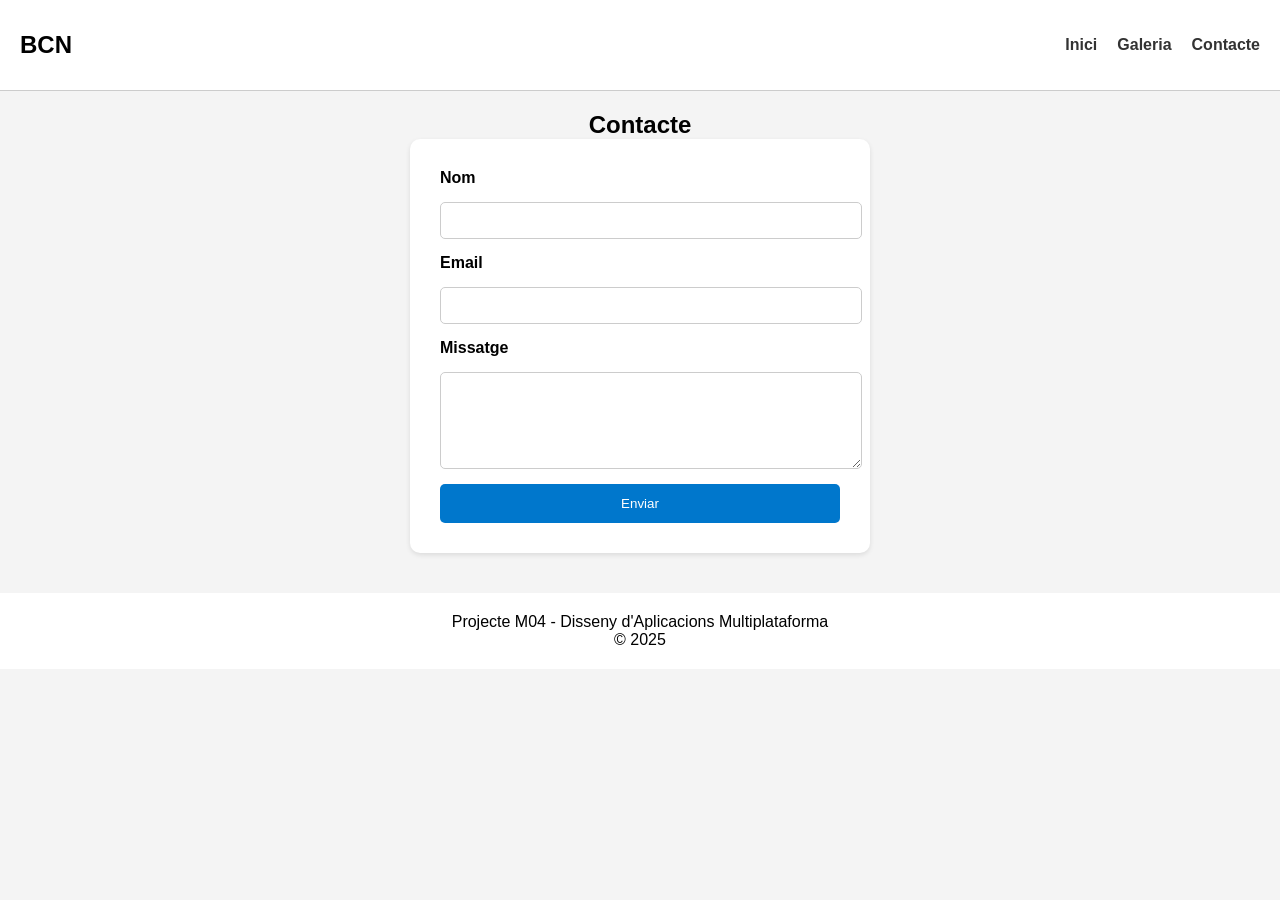
<file: contacte.html>
<!DOCTYPE html>
<html lang="ca">
<head>
    <meta charset="UTF-8">
    <meta name="viewport" content="width=device-width, initial-scale=1.0">
    <title>Contacte</title>
    <link rel="stylesheet" href="style.css">
</head>
<body>

<header class="header-principal">
    <div class="logo"><h2>BCN</h2></div>
    <nav class="nav-menu">
        <ul>
            <li><a href="index.html">Inici</a></li>
            <li><a href="galeria.html">Galeria</a></li>
            <li><a href="contacte.html">Contacte</a></li>
        </ul>
    </nav>
</header>

<main class="contacte-main">
    <h2 style="text-align:center; margin-top: 20px;">Contacte</h2>

    <form class="formulari-contacte">
        <label for="nom">Nom</label>
        <input id="nom" type="text" required>

        <label for="email">Email</label>
        <input id="email" type="email" required>

        <label for="missatge">Missatge</label>
        <textarea id="missatge" rows="5" required></textarea>

        <button type="submit">Enviar</button>
    </form>

</main>

<footer class="footer-principal">
    <p>Projecte M04 - Disseny d'Aplicacions Multiplataforma</p>
    <p>© 2025</p>
</footer>

</body>
</html>
</file>
<file: style.css>
/* ---- RESET BÀSIC I GLOBALS ---- */
body {
    font-family: Arial, sans-serif;
    margin: 0;
    padding: 0;
    background-color: #f4f4f4;
}
h1, h2, h3, p {
    margin: 0;
}
img {
    width: 100%;
    display: block;
}

/* ---- 1. HEADER I NAVEGACIÓ ---- */
.header-principal {
    display: flex;
    justify-content: space-between;
    align-items: center;
    padding: 20px;
    background: white;
    border-bottom: 1px solid #ccc;
}
.nav-menu ul {
    display: flex;
    gap: 20px;
    list-style: none;
}
.nav-menu a {
    text-decoration: none;
    font-weight: bold;
    color: #333;
}
.nav-menu a:hover {
    color: #0077cc;
}

/* ---- 2. SECCIÓ HERO ---- */

.hero-section {
    position: relative;        /* Para colocar los textos encima */
    height: 300px;
    display: flex;
    flex-direction: column;
    justify-content: center;   /* Centra verticalmente */
    align-items: center;       /* Centra horizontalmente */
    text-align: center;
    color: white;
    padding: 20px;
    overflow: hidden;          /* Evita que la imagen se salga */
}

/* Imagen como fondo completo */
.hero-section .hero-bg {
    position: absolute;
    top: 0;
    left: 0;
    width: 100%;
    height: 100%;
    object-fit: cover;         /* La imagen cubre todo sin deformarse */
    z-index: -1;               /* Envía la imagen al fondo */
}

/* Texto con sombra para mayor legibilidad */
.hero-section h1 {
    font-size: 3rem;     /* tamaño del título (antes era pequeño) */
    font-weight: 700;    /* más grueso */
    text-shadow: 2px 2px 5px rgba(0,0,0,0.4); /* más visible sobre la imagen */
}

.hero-section p {
    font-size: 1.3rem;   /* agranda el párrafo */
    max-width: 600px;    /* para que no se haga demasiado largo */
    text-shadow: 1px 1px 4px rgba(0,0,0,0.4);
}

.hero-section p {
    margin-top: 10px;
}

/* ---- 3. SECCIÓ LLOCS (TARGETES) ---- */
.seccio-llocs {
    padding: 40px 20px;
}
.graella-llocs {
    display: grid;
    grid-template-columns: repeat(3, 1fr);
    gap: 20px;
}
.targeta {
    background: white;
    padding: 20px;
    border-radius: 10px;
    box-shadow: 0 2px 5px rgba(0,0,0,0.1);
}

/* ---- 4. SECCIÓ BARRIS ---- */
.seccio-barris {
    padding: 40px 20px;
}
.barris-container {
    display: flex;
    gap: 20px;
}
.descripcio-barri {
    background: white;
    padding: 20px;
    flex: 1;
    border-radius: 10px;
    box-shadow: 0 2px 5px rgba(0,0,0,0.1);
}

/* ---- 5. FOOTER ---- */
.footer-principal {
    text-align: center;
    padding: 20px;
    background: white;
    margin-top: 40px;
}

/* ================================
      RESPONSIVE INDEX
================================ */
@media (max-width: 768px) {
    .graella-llocs {
        grid-template-columns: repeat(2, 1fr);
    }
    .barris-container {
        flex-direction: column;
    }
}

@media (max-width: 480px) {
    .header-principal {
        flex-direction: column;
        gap: 10px;
    }
    .graella-llocs {
        grid-template-columns: 1fr;
    }
}

/* ================================
      GALERIA.HTML
================================ */
.galeria-main {
    padding: 40px 20px;
}

.galeria-grid {
    display: grid;
    grid-template-columns: repeat(3, 1fr);
    gap: 15px;
}

/* Responsive galeria */
@media (max-width: 768px) {
    .galeria-grid {
        grid-template-columns: repeat(2, 1fr);
    }
}
@media (max-width: 480px) {
    .galeria-grid {
        grid-template-columns: 1fr;
    }
}

/* ================================
      CONTACTE.HTML
================================ */
.formulari-contacte {
    display: flex;
    flex-direction: column;
    gap: 15px;
    max-width: 400px;
    margin: auto;
    background: white;
    padding: 30px;
    border-radius: 10px;
    box-shadow: 0 2px 5px rgba(0,0,0,0.1);
}
.formulari-contacte label {
    font-weight: bold;
}
.formulari-contacte input,
.formulari-contacte textarea {
    width: 100%;
    padding: 10px;
    border: 1px solid #ccc;
    border-radius: 5px;
}
.formulari-contacte button {
    padding: 12px;
    background: #0077cc;
    color: white;
    border-radius: 5px;
    border: none;
    cursor: pointer;
}
.formulari-contacte button:hover {
    background: #005fa3;
}

/* Responsive formulari */
@media (max-width: 480px) {
    .formulari-contacte {
        width: 90%;
    }
}
</file>
